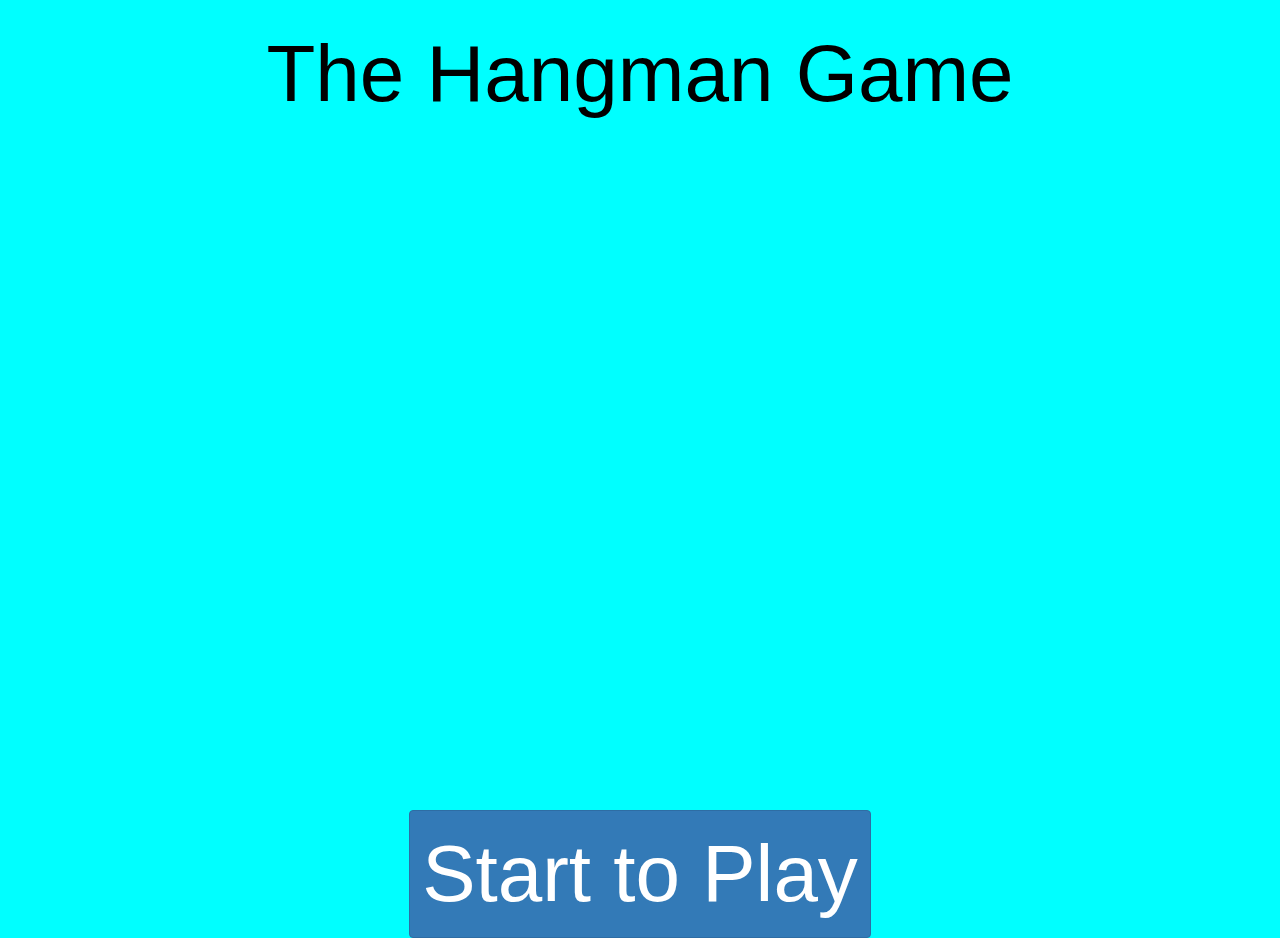
<file: index.html>
<!DOCTYPE html>
<html lang="en">
  <head>
    <title>Hangman Game</title>
    <meta charset="utf-8">
    <meta name="viewport" content="width=device-width, initial-scale=1">
    <link href="https://cdn.jsdelivr.net/npm/bootstrap@5.0.2/dist/css/bootstrap.min.css" rel="stylesheet" integrity="sha384-EVSTQN3/azprG1Anm3QDgpJLIm9Nao0Yz1ztcQTwFspd3yD65VohhpuuCOmLASjC" crossorigin="anonymous">
    <link rel="stylesheet" href="https://maxcdn.bootstrapcdn.com/bootstrap/3.4.1/css/bootstrap.min.css">
    <script src="https://ajax.googleapis.com/ajax/libs/jquery/3.6.3/jquery.min.js"></script>
    <script src="https://maxcdn.bootstrapcdn.com/bootstrap/3.4.1/js/bootstrap.min.js"></script>
    <link rel="stylesheet" href="style.css">
  </head>
<body class="container-fluid">
  <div class="" id="h2cont">
    <h2 class="text-dark text-center" id="h2text">The Hangman Game</h2>
  </div>
  <div class="" id="contofpbtnc">
    <div class="col-md-12 text-center" id="playbtncont">
        <button type="button" class="btn btn-primary" id="playbttn" onClick="location.href='game.html'">Start to Play</button>
    </div>
</file>
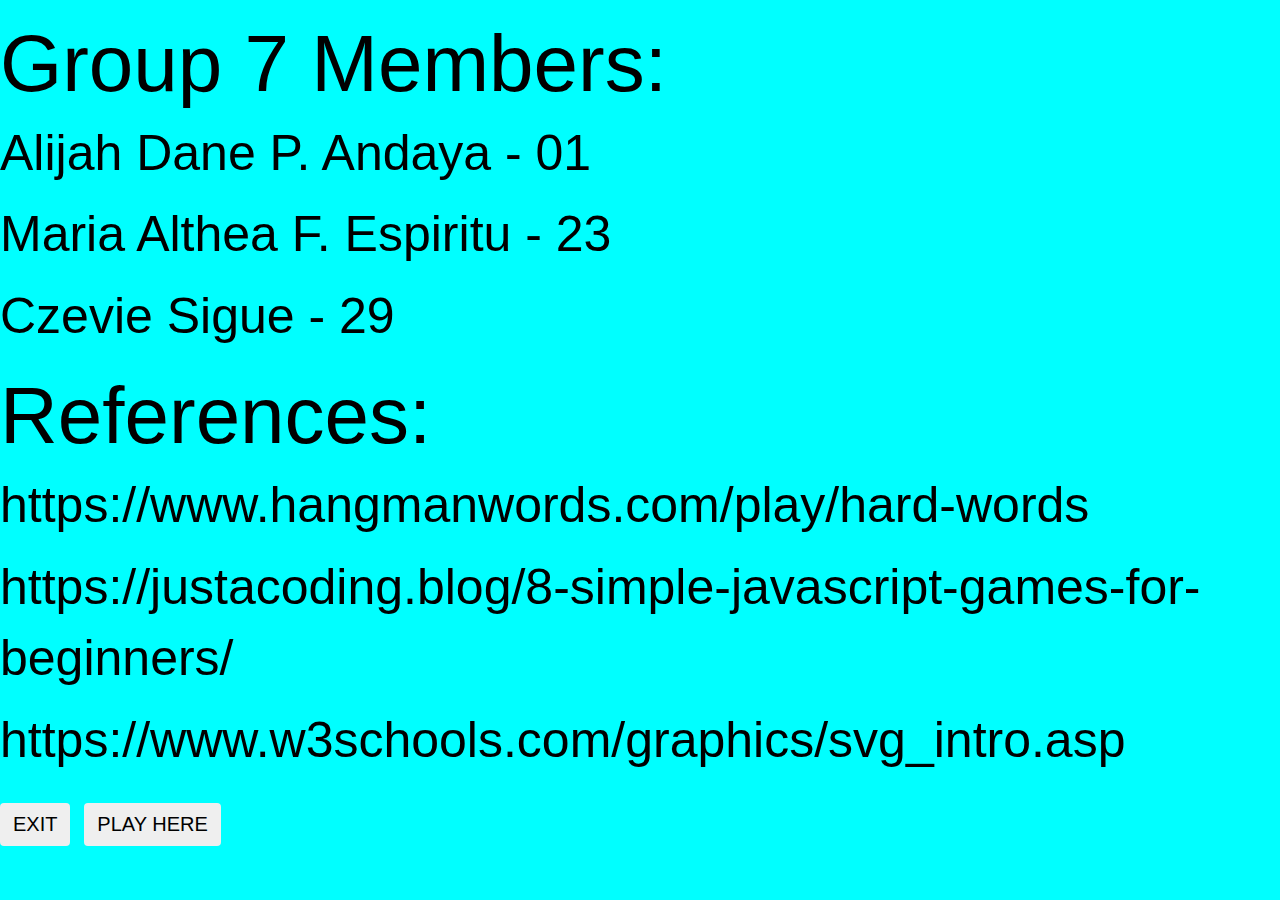
<file: about.html>
<!DOCTYPE html>
<html lang="en">
  <head>
    <title>Hangman Game</title>
    <meta charset="utf-8">
    <meta name="viewport" content="width=device-width, initial-scale=1">
    <link href="https://cdn.jsdelivr.net/npm/bootstrap@5.0.2/dist/css/bootstrap.min.css" rel="stylesheet" integrity="sha384-EVSTQN3/azprG1Anm3QDgpJLIm9Nao0Yz1ztcQTwFspd3yD65VohhpuuCOmLASjC" crossorigin="anonymous">
    <link rel="stylesheet" href="https://maxcdn.bootstrapcdn.com/bootstrap/3.4.1/css/bootstrap.min.css">
    <script src="https://ajax.googleapis.com/ajax/libs/jquery/3.6.3/jquery.min.js"></script>
    <script src="https://maxcdn.bootstrapcdn.com/bootstrap/3.4.1/js/bootstrap.min.js"></script>
    <link rel="stylesheet" href="style.css">
  </head>
<body class="bodyoftheclass">
<div class="text-dark mx-5 abtusyes">
<h3 class="abtush3">Group 7 Members:</h3>
<p>Alijah Dane P. Andaya - 01</p>
<p>Maria Althea F. Espiritu - 23</p>
<p>Czevie Sigue - 29</p>

<h3 class="abtush3">References:</h3>
<p class="bg-light text-dark">https://www.hangmanwords.com/play/hard-words</p>
<p class="bg-light text-dark">https://justacoding.blog/8-simple-javascript-games-for-beginners/</p>
<p class="bg-light text-dark">https://www.w3schools.com/graphics/svg_intro.asp</p>

    <button type="button" class=" mx-2 btn cancel float-start btn-light" onClick="location.href='index.html'">EXIT</button>
    <button type="button" class=" mx-2 btn cancel float-start btn-light" onClick="location.href='game.html'">PLAY HERE</button>
</div>
    </body>
</html>
</file>
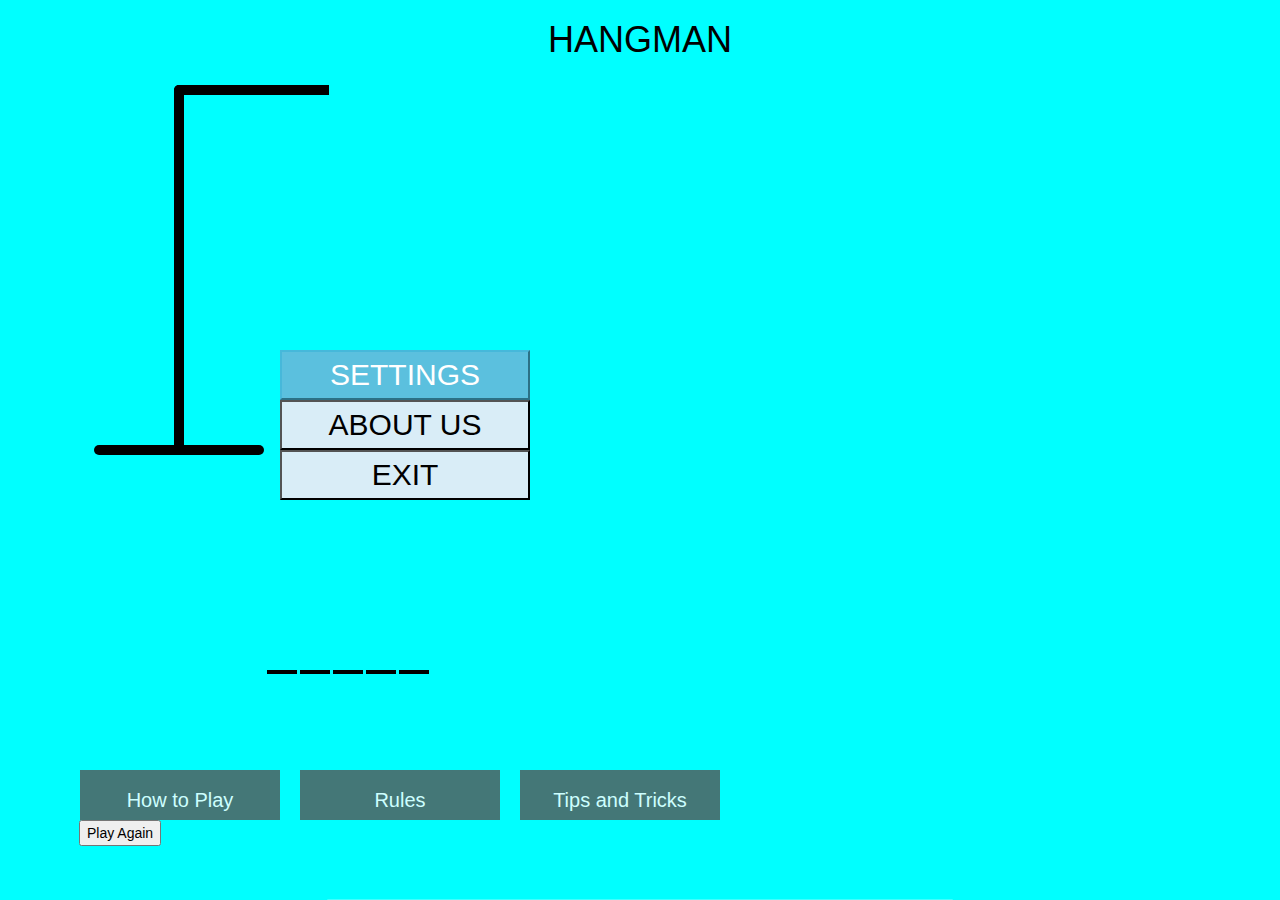
<file: game.html>
<!DOCTYPE html>
<html lang="en">
  <head>
    <title>Hangman Game</title>
    <meta charset="utf-8">
    <meta name="viewport" content="width=device-width, initial-scale=1">
    <link href="https://cdn.jsdelivr.net/npm/bootstrap@5.0.2/dist/css/bootstrap.min.css" rel="stylesheet" integrity="sha384-EVSTQN3/azprG1Anm3QDgpJLIm9Nao0Yz1ztcQTwFspd3yD65VohhpuuCOmLASjC" crossorigin="anonymous">
    <link rel="stylesheet" href="https://maxcdn.bootstrapcdn.com/bootstrap/3.4.1/css/bootstrap.min.css">
    <script src="https://ajax.googleapis.com/ajax/libs/jquery/3.6.3/jquery.min.js"></script>
    <script src="https://maxcdn.bootstrapcdn.com/bootstrap/3.4.1/js/bootstrap.min.js"></script>
    <link rel="preconnect" href="https://fonts.googleapis.com">
    <link rel="preconnect" href="https://fonts.googleapis.com">
    <link rel="preconnect" href="https://fonts.gstatic.com" crossorigin>
    <link href="https://fonts.googleapis.com/css2?family=Fredoka:wght@300&family=Odibee+Sans&display=swap" rel="stylesheet">
    <link rel="stylesheet" href="style.css">
  </head>
  <body>
    <div class="container-fluid" id="gamediv">
      <h1 class="gameh1">HANGMAN</h1>
      <div class="hangman">
        <svg class="figure">
          <line x1="100" y1="20" x2="260" y2="20"></line>
          <line x1="260" y1="20" x2="260" y2="80"></line>
          <line x1="100" y1="20" x2="100" y2="380"></line>
          <line x1="20" y1="380" x2="180" y2="380"></line>

          <circle r="40" cx="260" cy="120" class="body"></circle>

          <line x1="260" y1="160" x2="260" y2="243" class="body"></line>

          <line x1="200" y1="160" x2="260" y2="200" class="body"></line>
          <line x1="320" y1="160" x2="260" y2="200" class="body"></line>

          <line x1="257" y1="240" x2="320" y2="280" class="body"></line>
          <line x1="260" y1="240" x2="200" y2="280" class="body"></line>
        </svg>
        <div class="content">
          <ul id="word" class="word"></ul>
          <div id="used" class="used">
            <h2 class="">Letters used :</h2>
            <p class=""></p>
          </div>
        </div>
        <div id="backdrop" class="backdrop"></div>
        <div id="end" class="end">
          <p id="message" class="message"></p>
          <button id="play" class="play">Play Again</button>
        </div>
        <div id="letternotonce" class="letternotonce">
          <p>You have already entered this letter</p>
        </div>
      </div>
    </div>
    
    <div class="d-grid">
      <button class="btn-info text-dark border border-dark border-2" id="settings" onclick="openForm4()">SETTINGS</button>
          <div class="form-popup" id="setpop">
              <form  class="form-container">
                  <div class="setdiv" id="settingsRIL"> 
                      <div class="row mt-2">
                          <div class="col-5 border border-dark border-2 mt-2  mx-2 bg-light setitems ">
                              <h1 class="text-center" id="audio">Audio</h1>
                          </div>
                          <div class="col-5 border border-dark border-2 mt-2   mx-2 bg-light setitems">
                              <h1 class="text-center" id="onnoff">On</h1>
                          </div>
                          <div class="col-5 border border-dark border-2 mt-2   mx-2 bg-light setitems">
                              <h1 class="text-center" id="dnlmode">Dark / Light</h1>
                          </div>
                          <div class="col-5 border border-dark border-2 mt-2   mx-2 bg-light setitems">
                              <h1 class="text-center" onclick="closeForm4()" id="closebtn4">CLOSE</h1>
                          </div>
                      </div>
                  </div>
              </form>
          </div>
      <button class="border border-dark border-2 bg-info mb-2 text-center" id="aboutus" onClick="location.href='about.html'">ABOUT US </button>
      <button class="border border-dark border-2 bg-info mb-2 text-center" id="exit" onClick="location.href='index.html'">EXIT</button>
  </div>
</div>
<div class="mt-2">
  <button class="open-button1  bg-dark" onclick="openForm2()">How to Play</button>
  <div class="form-popup" id="htppop">
      <form  class="form-container">
          <div class="htpdiv">
              <div id="htpcar" class="carousel slide" data-ride="carousel">
                  <ol class="carousel-indicators">
                      <li data-target="#htpcar" data-slide-to="0" class="active"></li>
                      <li data-target="#htpcar" data-slide-to="1"></li>
                  </ol>
                  <div class="carousel-inner">
                      <div class="item active">
                          <img src="images/1.png" alt="htpcarttl" style="width:100%;">
                      </div>
                      <div class="item">
                          <img src="images/2.png" alt="htpcar1" style="width:100%;">
                      </div>
                  </div>
                  <a class="left carousel-control" href="#htpcar" data-slide="prev">
                      <span class="glyphicon glyphicon-chevron-left"></span>
                      <span class="sr-only">Previous</span>
                  </a>
                  <a class="right carousel-control" href="#htpcar" data-slide="next">
                      <span class="glyphicon glyphicon-chevron-right"></span>
                      <span class="sr-only">Next</span>
                  </a>
              </div>
          </div>
          <button type="button" class="btn cancel float-start btn-light" onclick="closeForm2()">Close</button>
      </form>
  </div>
</div>
<div class="mt-2">
  <button class="open-button2  bg-dark" onclick="openForm1()">Rules</button>
  <div class="form-popup" id="randrpop">
      <form  class="form-container">
          <div class="randrdiv">
              <div id="randrcar" class="carousel slide" data-ride="carousel">
                  <ol class="carousel-indicators">
                      <li data-target="#randrcar" data-slide-to="3" class="active"></li>
                      <li data-target="#randrcar" data-slide-to="4"></li>
                      <li data-target="#randrcar" data-slide-to="5"></li>
                      <li data-target="#randrcar" data-slide-to="6"></li>
                  </ol>
                  <div class="carousel-inner">
                      <div class="item active">
                          <img src="images/3.png" alt="randrcarttl" style="width:100%;">
                      </div>
                      <div class="item">
                          <img src="images/4.png" alt="randrcar1" style="width:100%;">
                      </div>
                      <div class="item">
                          <img src="images/5.png" alt="randrcar2" style="width:100%;">
                      </div>
                      <div class="item">
                        <img src="images/5.png" alt="randrcar3" style="width:100%;">
                    </div>
                  </div>
                  <a class="left carousel-control" href="#randrcar" data-slide="prev">
                      <span class="glyphicon glyphicon-chevron-left"></span>
                      <span class="sr-only">Previous</span>
                  </a>
                  <a class="right carousel-control" href="#randrcar" data-slide="next">
                      <span class="glyphicon glyphicon-chevron-right"></span>
                      <span class="sr-only">Next</span>
                  </a>
              </div>
          </div>
          <button type="button" class="btn cancel float-start btn-light" onclick="closeForm1()">Close</button>
      </form>
  </div>
</div>
<div class="mt-2">
  <button class="open-button3 bg-dark" onclick="openForm3()">Tips and Tricks</button>
  <div class="form-popup" id="tntpop">
      <form  class="form-container">
          <div class="tntdiv"> 
              <div id="tntcar" class="carousel slide" data-ride="carousel">
                  <ol class="carousel-indicators">
                      <li data-target="#tntcar" data-slide-to="7" class="active"></li>
                      <li data-target="#tntcar" data-slide-to="8"></li>
                      <li data-target="#tntcar" data-slide-to="9"></li>
                      <li data-target="#tntcar" data-slide-to="10"></li>
                      <li data-target="#tntcar" data-slide-to="11"></li>
                      <li data-target="#tntcar" data-slide-to="12"></li>
                      <li data-target="#tntcar" data-slide-to="13"></li>
                      <li data-target="#tntcar" data-slide-to="14"></li>
                  </ol>
                  <div class="carousel-inner">
                      <div class="item active">
                      <img src="images/7.png" alt="tntcar1" style="width:100%;">
                      </div>
                      <div class="item">
                      <img src="images/8.png" alt="tntcar2" style="width:100%;">
                      </div>
                      <div class="item">
                      <img src="images/9.png" alt="tntcar3" style="width:100%;">
                      </div>
                      <div class="item">
                      <img src="images/10.png" alt="tntcar4" style="width:100%;">
                      </div>
                      <div class="item">
                        <img src="images/11.png" alt="tntcar5" style="width:100%;">
                      </div>
                      <div class="item">
                        <img src="images/12.png" alt="tntcar6" style="width:100%;">
                        </div>
                        <div class="item">
                          <img src="images/13.png" alt="tntcar7" style="width:100%;">
                          </div>
                          <div class="item">
                            <img src="images/14.png" alt="tntcar8" style="width:100%;">
                            </div>
                  </div>
                  <a class="left carousel-control" href="#tntcar" data-slide="prev">
                      <span class="glyphicon glyphicon-chevron-left"></span>
                      <span class="sr-only">Previous</span>
                  </a>
                  <a class="right carousel-control" href="#tntcar" data-slide="next">
                      <span class="glyphicon glyphicon-chevron-right"></span>
                      <span class="sr-only">Next</span>
                  </a>
              </div>
          </div>
          <button type="button" class="btn cancel float-start btn-light" onclick="closeForm3()" id="close3">Close</button>
      </form>
  </div>
</div>
    <script src="script.js"></script>
    <script src="excess.js"></script>
  </body>
</html>
</file>
<file: style.css>
body {
  background-color: aqua;
  color: black;

}
#gamediv {
  width: 90%;
  margin: auto;
}

#gamediv h1, #gamediv p  {
  text-align: center;
}

.figure {
  display: block;
  height: 500px;
  width: 250px;
  fill: transparent;
  stroke: black;
  stroke-width: 10px;
  stroke-linecap: round;
  flex-shrink: 0;
}

.body {
  display: none;
}

.content {
  height: 24rem;
  max-width: 50rem;
  width: 100%;
  flex-shrink: 1;
  display: flex;
  flex-direction: column;
  overflow: hidden;
}

.word {
  font-size: 3rem;
  height: 70%;
  list-style-type: none;
  display: flex;
  justify-content: center;
  align-items: center;
}

.letter {
  text-align: center;
  display: block;
  height: 4rem;
  width: 3rem;
  margin-right: 3px;
  border-bottom: 4px black solid;
  padding-bottom: 5px;
}

.used {
  height: 30%;
  display: flex;
  display: none;
  padding-right: 5px;
}

.used.visible {
  display: flex;
}

.used h2 {
  display: inline-block;
  font-size: 40px;
}

.used p {
  display: inline-block;
  font-size: 40px;
  margin-top: 14px;
  text-indent: 5px;
}

.backdrop {
  position: fixed;
  top: 0;
  left: 0;
  height: 100%;
  width: 100%;
  background-color: rgba(0, 0, 0, 0.75);
  z-index: 10;
  display: none;
}

.backdrop.visible {
  display: block;
}

.final-msg {
  position: fixed;
  top: 0;
  left: 0;
  bottom: 0;
  right: 0;
  z-index: 100;
  max-width: 640px;
  height: 320px;
  padding: 2rem;
  margin: auto;
  background-color: black;
  color: #fff;
  border-radius: 8px;
  display: flex;
  flex-direction: column;
  justify-content: center;
  align-items: center;
  display: none;
}

.final-msg.visible {
  display: flex;
}

.final-msg p {
  font-size: 2rem;
  margin: 0;
}

.final-msg .play {
  font-size: 26px;
  padding: 20px;
  cursor: pointer;
  margin-top: 50px;
  background-color: #10416f;
  color: #fff;
}

.letternotonce {
  border: 2px #fff solid;
  border-radius: 8px;
  background-color: #e34754;
  position: fixed;
  left: 0;
  right: 0;
  bottom: 0;
  max-width: 640px;
  margin: auto;
  transform: translateY(100%);
  transition: transform 200ms ease-in;
}

.letternotonce.visible {
  transform: translateY(-520%);
}

.letternotonce p {
  margin: 32px;
  font-size: 30px;
}

.abtusyes {
  font-size: 50px;
}

.abtush3 {
  font-size: 80px;
}

#playbttn, #h2text{
  font-size: 80px;
  text-align: center;
}

#playbtncont, #h2cont {
  float: none;
  margin: 0 auto;
  width: 1000px;
  height: 100px;
  padding: 10px;
}

#contofpbtnc {
  margin-top: 700px;
}

#exit, #settings, #aboutus {    
  width: 250px;
  height: 50px;
  font-size: 30px;
}

#exit {
  position: fixed;
  bottom: 400px;
  right: 750px;
}

#aboutus {
  position: fixed;
  bottom: 450px;
  right: 750px;
}

#settings {
  position: fixed;
  bottom: 500px;
  right: 750px;
}

#settingsRIL {
  width: 99%;
  margin: auto;
}

.open-button1 {
  background-color: #555;
  color: white;
  padding: 16px 20px;
  border: none;
  cursor: pointer;
  opacity: 0.8;
  position: fixed;
  bottom: 80px;
  right: 1000px;
  width: 200px;
  height: 50px;
  font-size: 20px;
}

.open-button2 {
  background-color: #555;
  color: white;
  padding: 16px 20px;
  border: none;
  cursor: pointer;
  opacity: 0.8;
  position: fixed;
  bottom: 80px;
  right: 780px;
  width: 200px;
  height: 50px;
  font-size: 20px;
}

.open-button3 {
  background-color: #555;
  color: white;
  padding: 16px 20px;
  border: none;
  cursor: pointer;
  opacity: 0.8;
  position: fixed;
  bottom: 80px;
  right: 560px;
  width: 200px;
  height: 50px;
  font-size: 20px;
}

.form-container {
  width: 500px;
}

#htppop {
display: none;
position: fixed;
bottom: 150px;
  right: 220px;
z-index: 9;
}

#randrpop {
  display: none;
  position: fixed;
  bottom: 150px;
  right: 220px;
  z-index: 9;
}
#tntpop {
  display: none;
  position: fixed;
  bottom: 150px;
  right: 220px;
  z-index: 9;
}

#setpop {
  display: none;
  position: fixed;
  top: 400px;
  left: 1200px;
  z-index: 9;
}

#htpcar, #randrcar,#tntcar {
  width: 700px;
}

.cancel {
  font-size: 20px;
}

#gamediv {
  width: 90%;
  margin: auto;
}

#gamediv h1, #gamediv p  {
  text-align: center;
}
</file>
